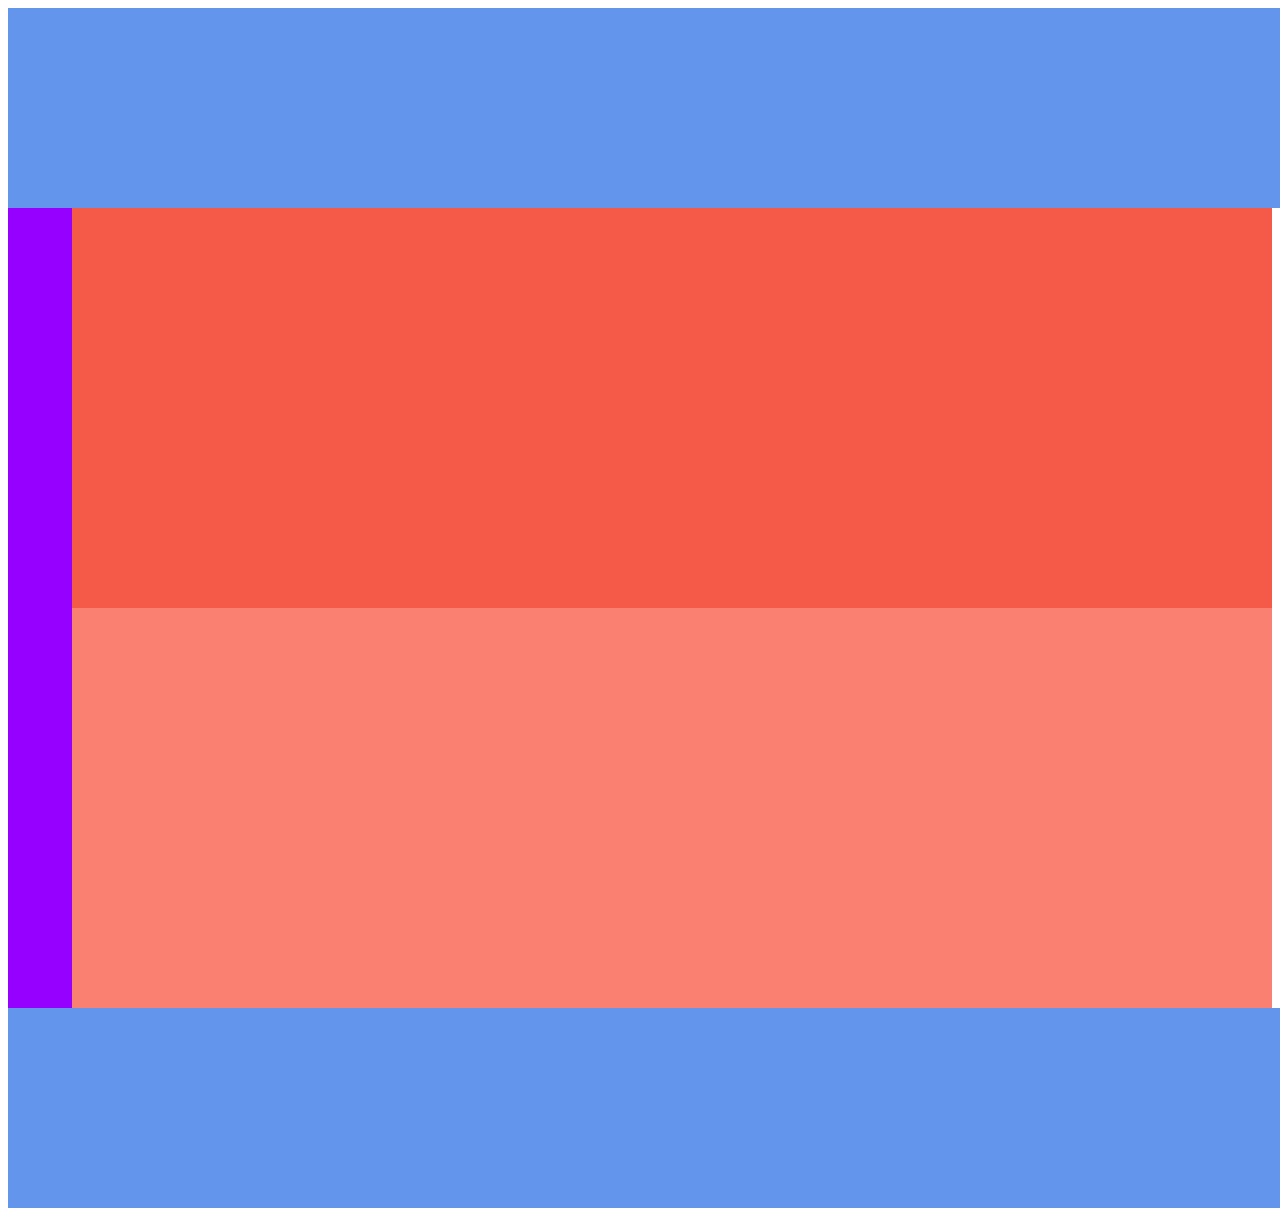
<file: h_work_2 task-pererobka/index.html>
<!DOCTYPE html>
<html lang="en">
<head>
    <meta charset="UTF-8">
    <title>task 2</title>
    <link rel="stylesheet" href="main.css">
</head>
<body>


    <div class="father">
    <div class="header"></div>

      <div style=" display: flex;">
            <div class="menu"></div>
          <div style="display: flex; flex-direction: column">
            <div class="psw"></div>
            <div class="psw_1"></div>
      </div>
      </div>


    <div class="footer"></div>


</div>

</body>
</html>
</file>
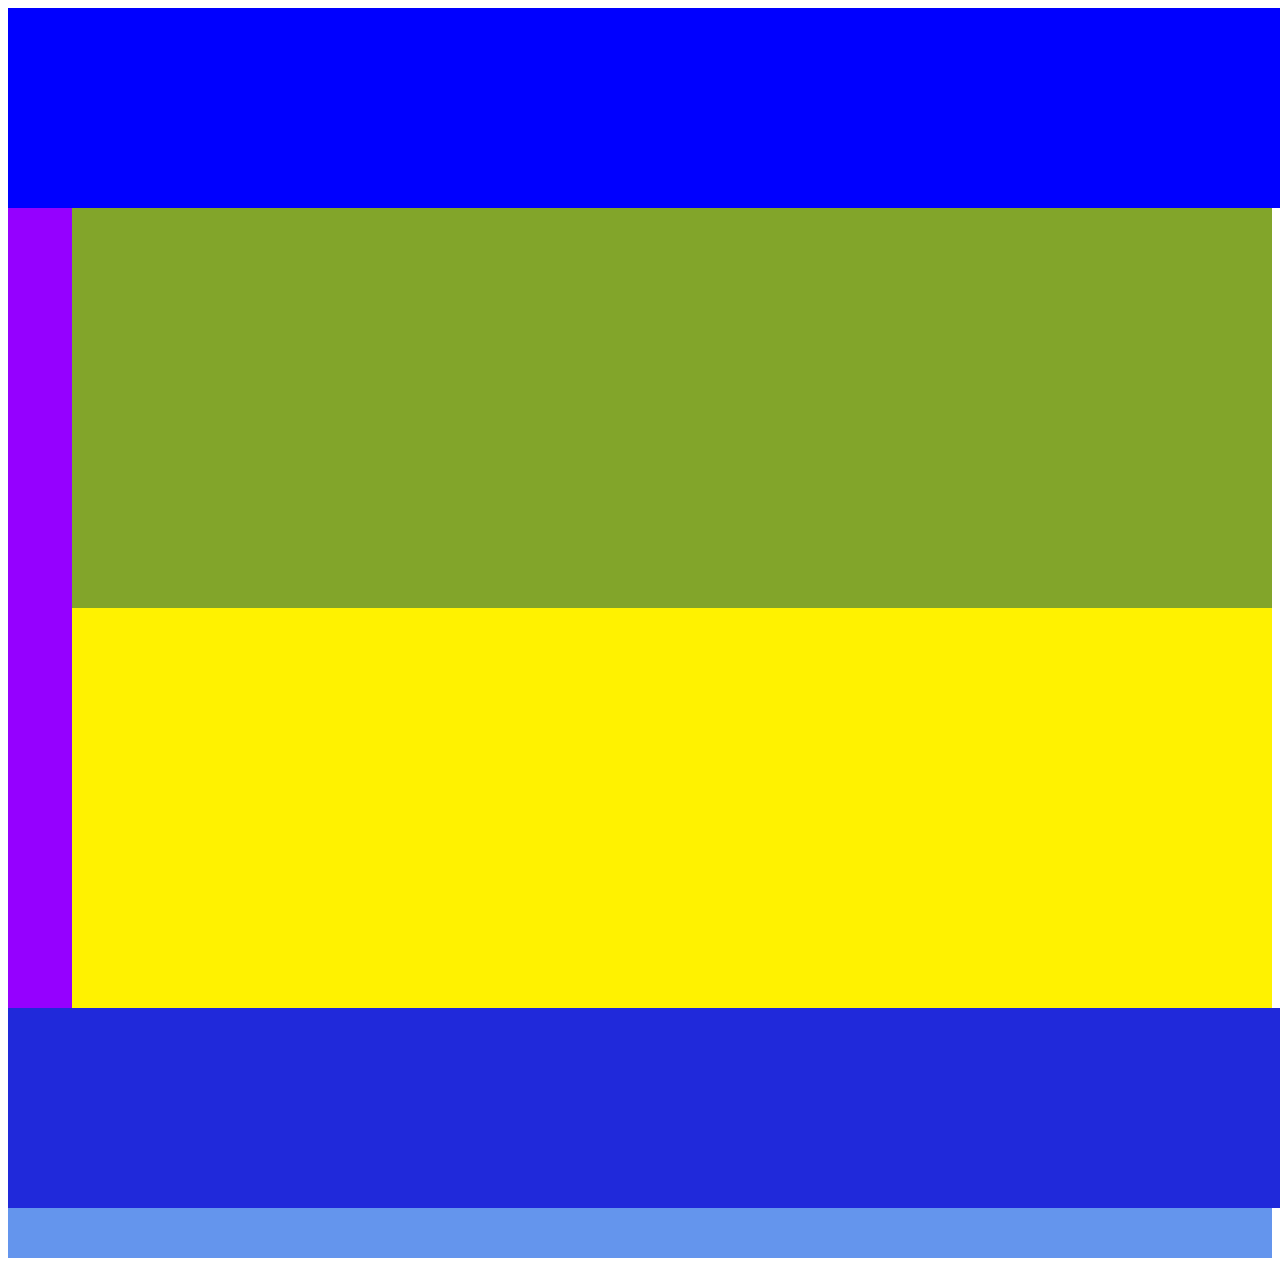
<file: h_work_2 task-pererobkf/index.html>
<!DOCTYPE html>
<html lang="en">
<head>
    <meta charset="UTF-8">
    <title>task 2</title>
    <link rel="stylesheet" href="main.css">
</head>
<body>


    <div class="father">
    <div class="header"></div>

      <div style=" display: flex;">
            <div class="menu"></div>
          <div style="display: flex; flex-direction: column">
            <div class="psw"></div>
            <div class="psw_1"></div>
      </div>
      </div>


    <div class="footer"></div>
    <div class="obernuv"></div>

</div>

</body>
</html>
</file>
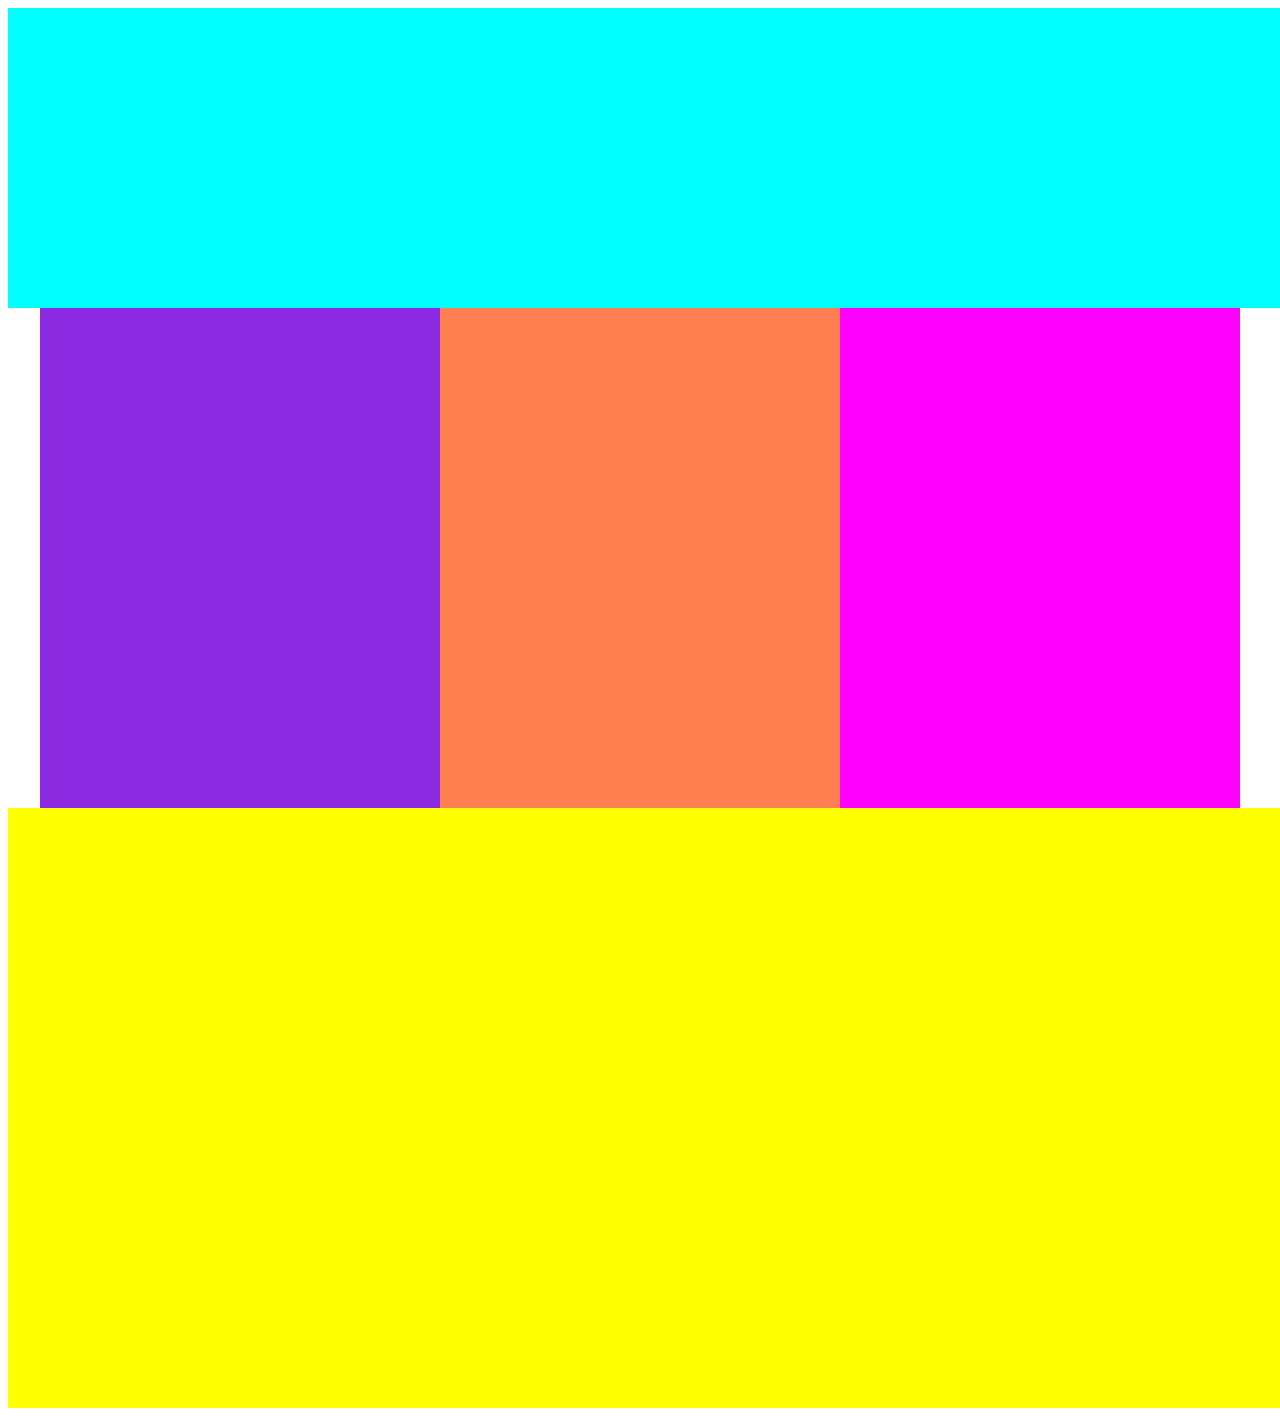
<file: H_Work_3 task/index.html>
<!DOCTYPE html>
<html lang="en">
<head>
    <meta charset="UTF-8">
    <title>3 task</title>
    <link rel="stylesheet" href="main.css">
</head>
<body>

    <div class="father">

    <div class="up"></div>

     <div class="mather">

    <div class="center_1"></div>

    <div class="center_2"></div>

    <div class="center_3"></div>

    </div>

    <div class="down"></div>


    </div>

</body>
</html>
</file>
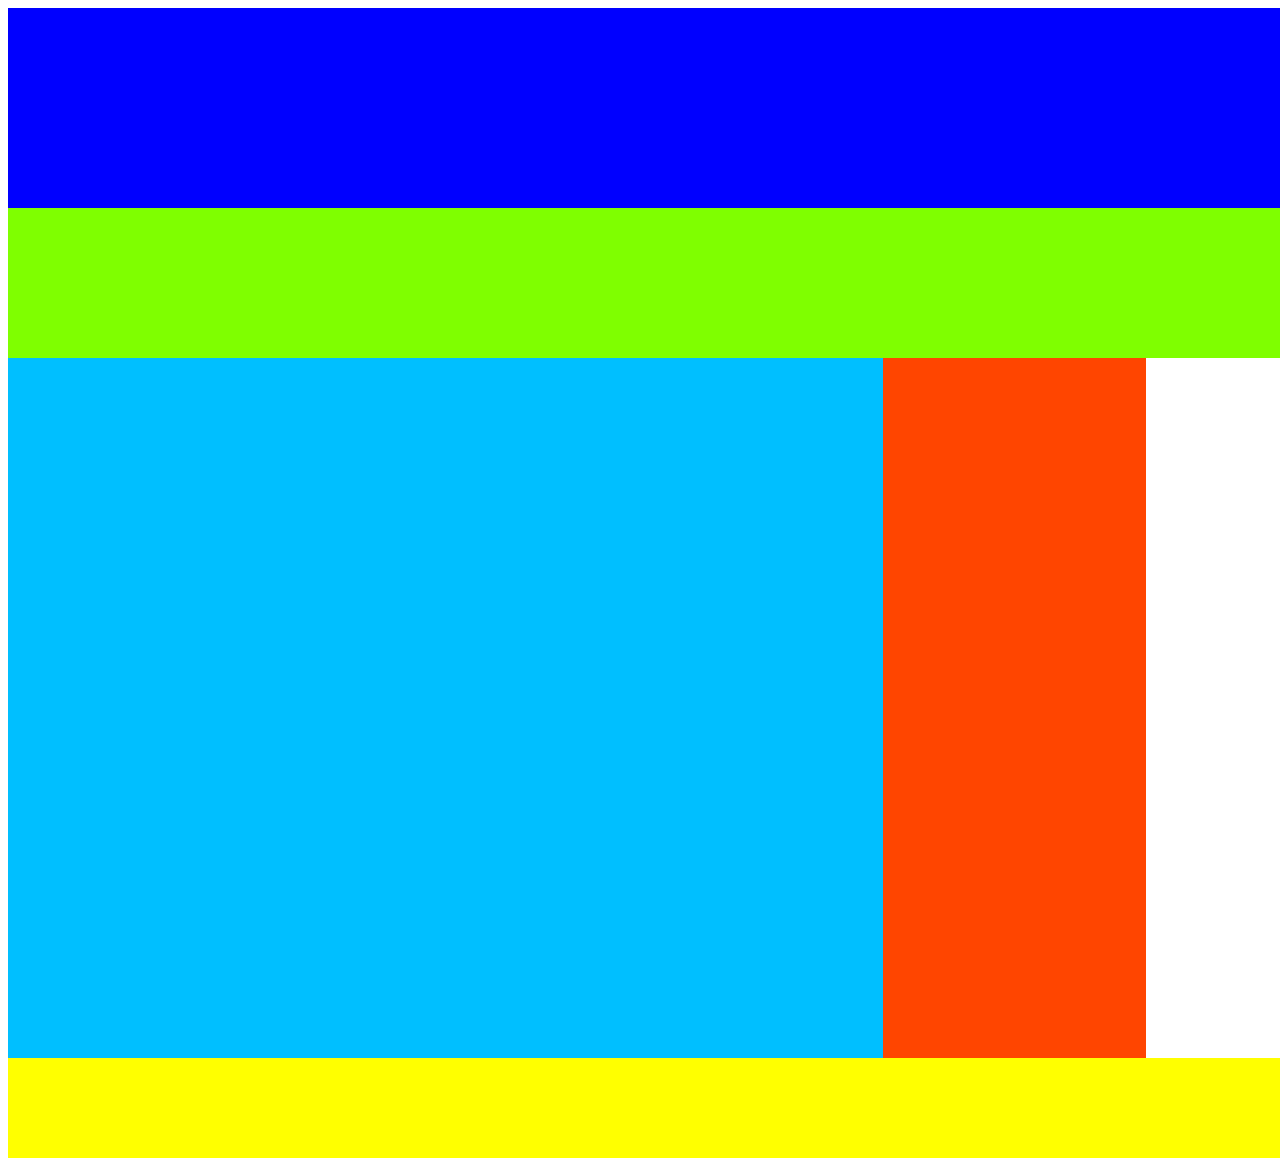
<file: H_Work_4 task/index.html>
<!DOCTYPE html>
<html lang="en">
<head>
    <meta charset="UTF-8">
    <title>4 task</title>
    <link rel="stylesheet" href="main.css">
</head>
<body>

   <div class="container">

   <div class="header"></div>

   <div class="nav"></div>

    <div class="jjj">

    <div class="main"></div>

    <div class="aside"></div>
    </div>

    <div class="footer"></div>

    </div>


</body>
</html>
</file>
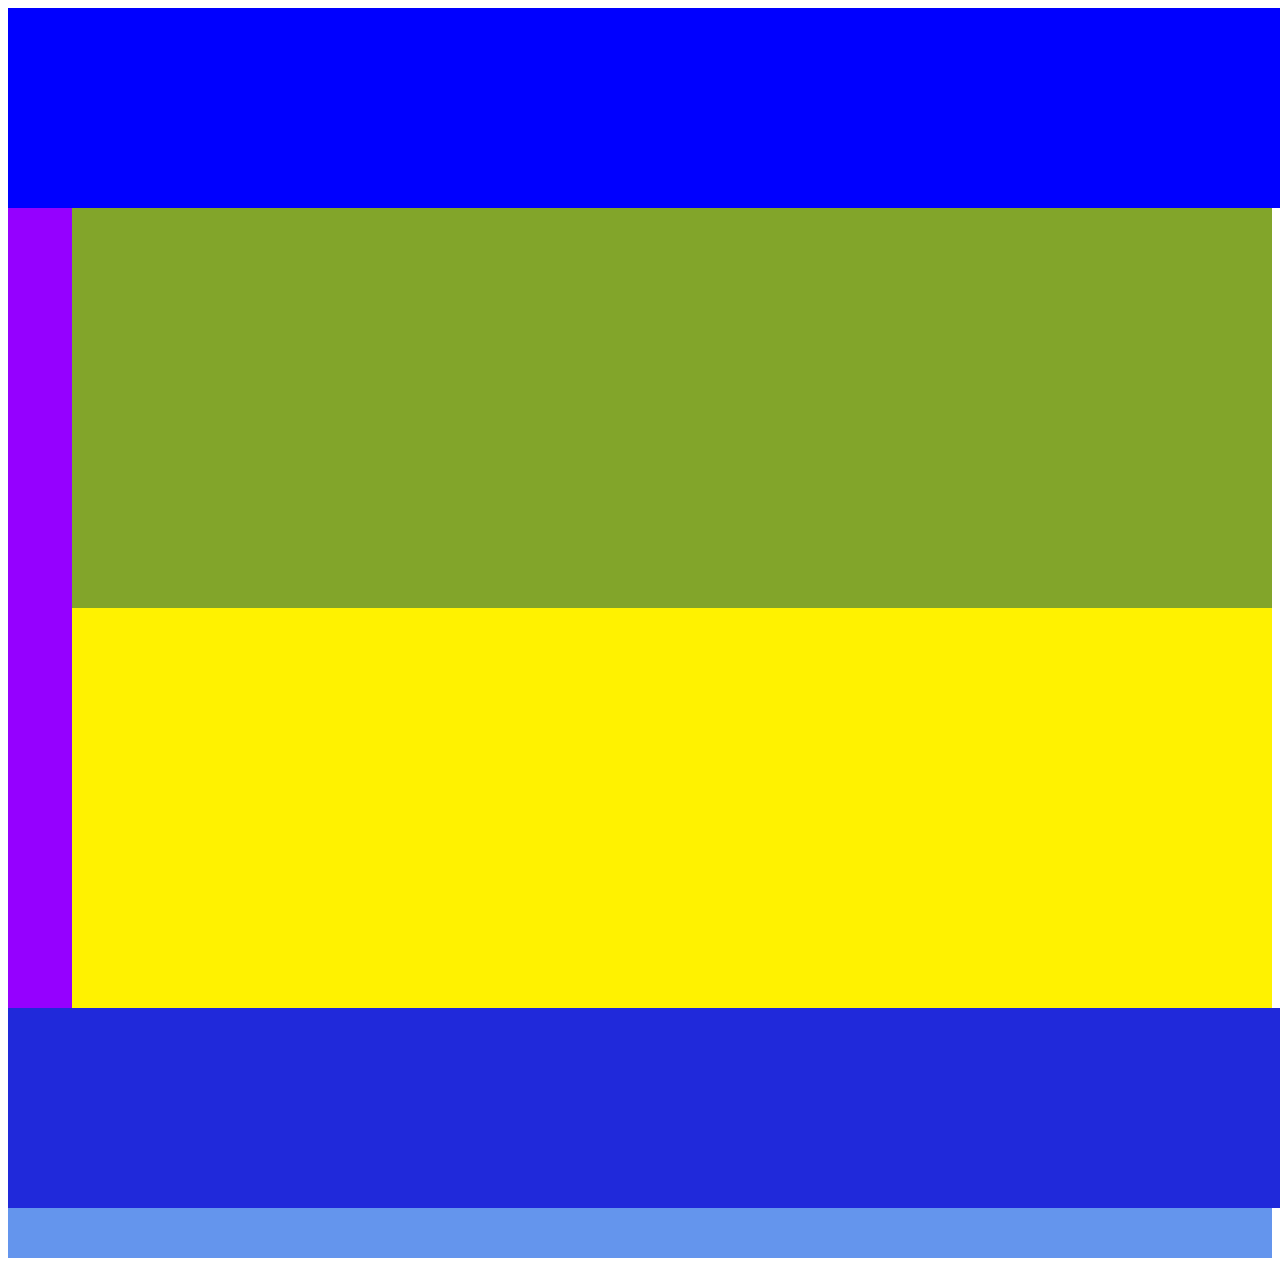
<file: pererobka/index.html>
<!DOCTYPE html>
<html lang="en">
<head>
    <meta charset="UTF-8">
    <title>task 2</title>
    <link rel="stylesheet" href="main.css">
</head>
<body>


    <div class="father">
    <div class="header"></div>

      <div style=" display: flex;">
            <div class="menu"></div>
          <div style="display: flex; flex-direction: column">
            <div class="post"></div>
            <div class="post_1"></div>
      </div>
      </div>


    <div class="footer"></div>
    <div class="obernuv"></div>

</div>

</body>
</html>
</file>
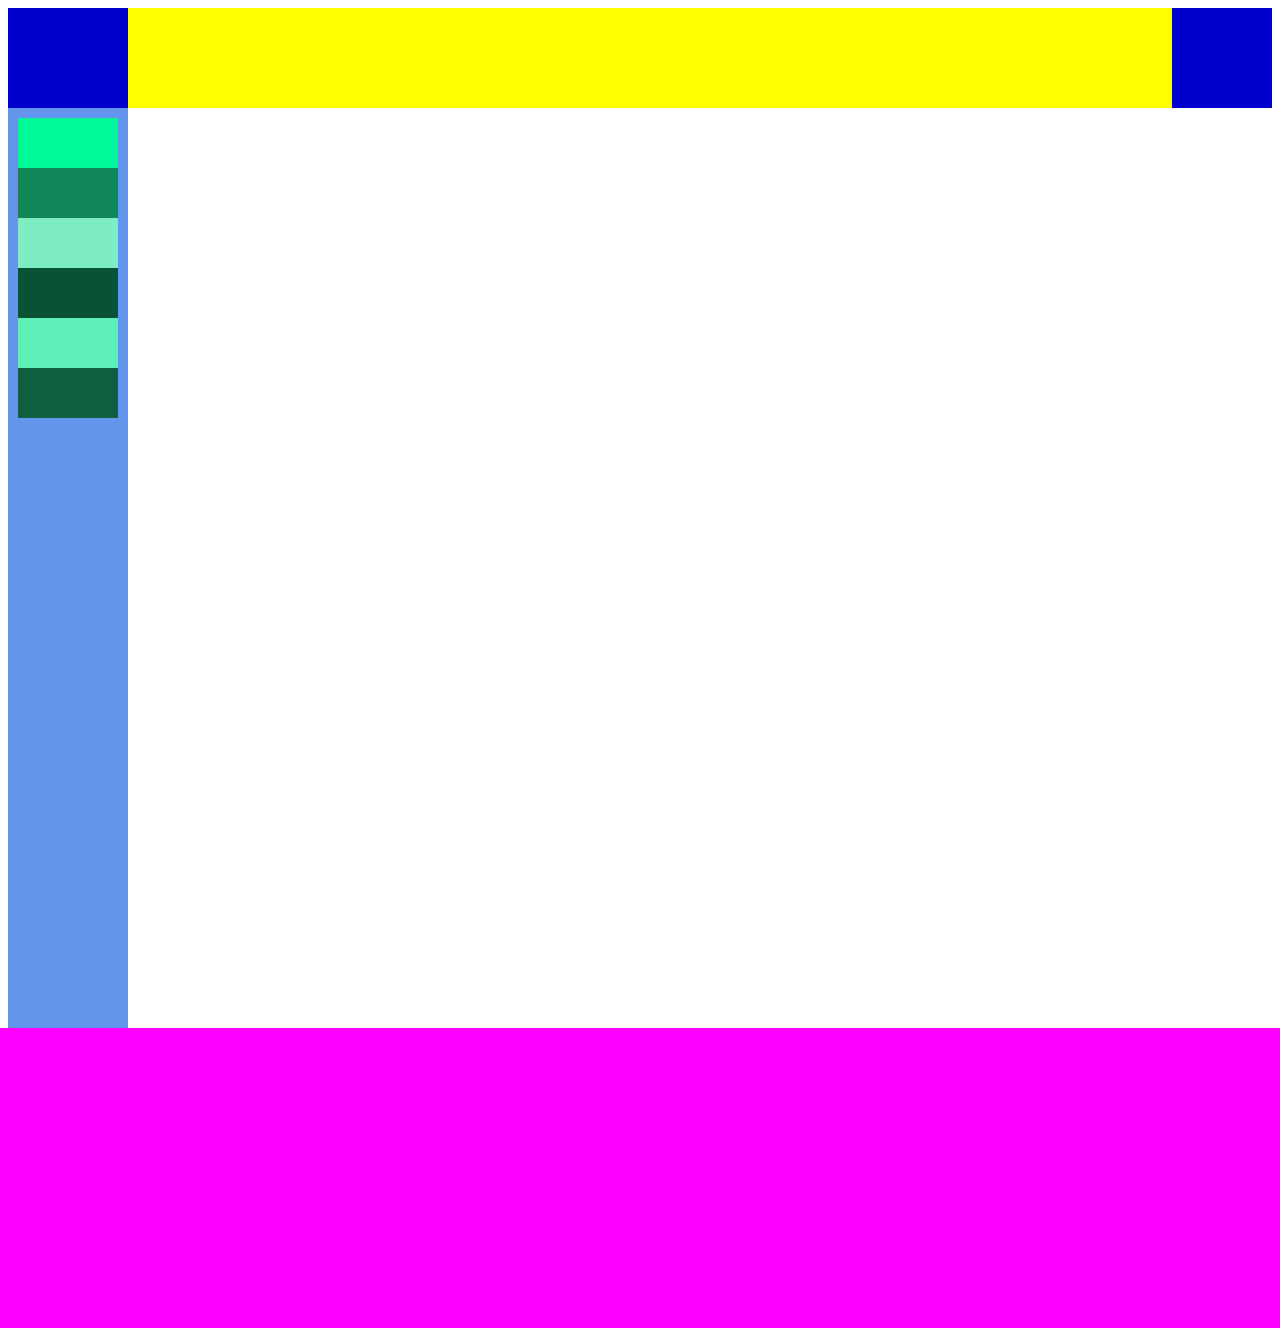
<file: new additional homework/1_file/index.html>
<!DOCTYPE html>
<html lang="en">
<head>
    <meta charset="UTF-8">
    <title>1_file</title>
    <link rel="stylesheet" href="main.css">
</head>
<body>

<div class="old_father">

    <div class="box_1"> <div class="item_1"></div>
        <div class="item_2"></div></div>

    <div class="box_left_2">
        <div class="item-1"></div>
        <div class="item-2"></div>
        <div class="item-3"></div>
        <div class="item-4"></div>
        <div class="item-5"></div>
        <div class="item-6"></div>
    </div>

    <div class="container">

        <div style="display: flex; flex-direction: column;">
    <div class="box_3"></div>
        </div>
    <div class="box_4"></div>

    <div class="box_5"></div>

    <div class="box_right_6"></div>

    <div class="box_7"></div>

     </div>
    </div>



</body>
</html>
</file>
<file: h_work_2 task-pererobka/main.css>
.father {
    background: lime;
}

.header {
    width: 1800px;
    height: 200px;
   background: cornflowerblue;
}

.menu {
    width: 200px;
    height: 800px;
    background: #9500ff;
}

.psw_1 {
    width: 1200px;
    height: 400px;
    background: salmon;
}
.psw {
    width: 1200px;
    height: 400px;
    background: #f55a48;
}

.footer {
    width: 1800px;
    height: 200px;
    background: cornflowerblue;
}

.obernuv {
    display: flex;
    width: 80%;
    height: 80%;
    padding-top: 50px;
    flex-direction: column;
    flex-wrap: wrap;
    align-items: start;
}
</file>
<file: h_work_2 task-pererobkf/main.css>
.father {
    background: cornflowerblue;
}

.header {
    width: 1800px;
    height: 200px;
    background: blue;


}

.menu {
    width: 200px;
    height: 800px;
    background: #9500ff;


}

.psw_1 {
    width: 1200px;
    height: 400px;
    background: #fff200;

}
.psw {
    width: 1200px;
    height: 400px;
    background: #82a52a;

}

.footer {
    width: 1800px;
    height: 200px;
    background: #2029da;
}
.obernuv {
    display: flex;
    width: 80%;
    height: 80%;
    padding-top: 50px;
    flex-direction: column;
    flex-wrap: wrap;
    align-items: start;
;



}
</file>
<file: H_Work_3 task/main.css>
.up {
    width: 1800px;
    height: 300px;
    background: aqua;
}

.center_1 {
    width: 400px;
    height: 500px;
    background: blueviolet;
}

.center_2 {
    width: 400px;
    height: 500px;
    background: coral;
}

.center_3 {
    width: 400px;
    height: 500px;
    background: fuchsia;
}

.down {
    width: 1600px;
    height: 600px;
    background: yellow;
}

.mather {
    display: flex;
    flex-direction: row;
    justify-content: center;
    align-items: center;
}
</file>
<file: H_Work_4 task/main.css>
.header {
    width: 1600px;
    height: 200px;
    background: blue;

}

.nav {
    width: 1600px;
    height: 150px;
    background: chartreuse;

}

.main {
    width: 1000px;
    height: 700px;
    background: deepskyblue;


}

.aside {
    width: 300px;
    height: 700px;
    background: orangered;
    align-items: flex-end;

}

.footer {
    width: 1600px;
    height: 100px;
    background: yellow;

}

.container {
    display: flex;
    flex-direction: column;
    flex-wrap: wrap;
    min-height: 100%;
}

.jjj {
    display: flex;
    width: 90%;
    height: 90%;

}
</file>
<file: pererobka/main.css>
.father {
    background: cornflowerblue;
}

.header {
    width: 1800px;
    height: 200px;
    background: blue;


}

.menu {
    width: 200px;
    height: 800px;
    background: #9500ff;


}

.post_1 {
    width: 1200px;
    height: 400px;
    background: #fff200;

}
.post {
    width: 1200px;
    height: 400px;
    background: #82a52a;

}

.footer {
    width: 1800px;
    height: 200px;
    background: #2029da;
}
.obernuv {
    display: flex;
    width: 80%;
    height: 80%;
    padding-top: 50px;
    flex-direction: column;
    flex-wrap: wrap;
    align-items: start;
;



}
</file>
<file: new additional homework/1_file/main.css>
.box_1 {
    display: flex;
    justify-content: space-between;
    width: 100%;
    height: 100px;
    background: yellow;
}

.box_left_2 {
    width: 100px;
    height: 900px;
    background: cornflowerblue;
    padding: 10px 10px;
}

.container {
    display: flex;
    justify-content: center;

}


.box_3 {
    width: 1300px;
    height: 300px;
    background: fuchsia;
    justify-content: center;
}

.box_4 {
}

.box_5 {
}

.box_right_6 {
}

.box_7 {
}

.item_1 {
    width: 120px;
    height: 100px;
    background: mediumblue;
}

.item_2 {
    width: 100px;
    height: 100px;
    background: mediumblue;
}

.item-1 {
    width: 100px;
    height: 50px;
    background: mediumspringgreen;
}

.item-2 {
    width: 100px;
    height: 50px;
    background: #10885a;
}

.item-3 {
    width: 100px;
    height: 50px;
    background: #7eecc2;
}
.item-4 {
    width: 100px;
    height: 50px;
    background: #085236;
}

.item-5 {
    width: 100px;
    height: 50px;
    background: #5defb8;
}

.item-6 {
    width: 100px;
    height: 50px;
    background: #0f6041;
}

.item {
    width: 500px;
    height: 300px;
    background: #9500ff;
}
</file>
